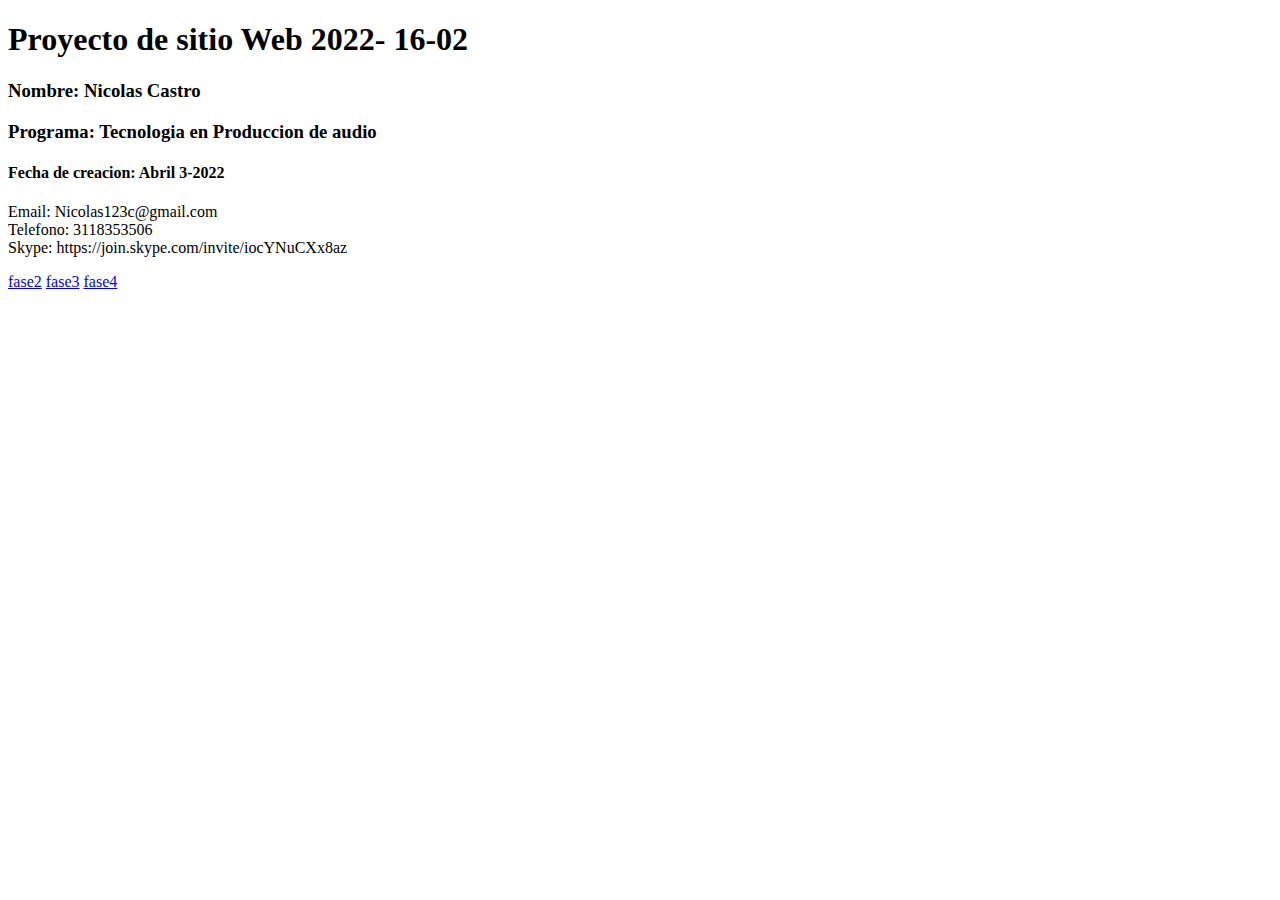
<file: index.html>
<!DOCTYPE html>
<html lang="en">
<head>
    <meta charset="UTF-8">
    <meta http-equiv="X-UA-Compatible" content="IE=edge">
    <meta name="viewport" content="width=device-width, initial-scale=1.0">
    <title>Document</title>
</head>
<body>
    <h1>
        Proyecto de sitio Web 2022- 16-02 </h1>
        <h3>Nombre: Nicolas Castro</h3>
        <h3>Programa: Tecnologia en Produccion de audio </h3>
        <h4>Fecha de creacion: Abril 3-2022 </h4>
        <p>Email: Nicolas123c@gmail.com  <br>
            Telefono: 3118353506 <br>
            Skype: https://join.skype.com/invite/iocYNuCXx8az <br>
        </p>
        <a href="fase2/desing.html">fase2</a>
        <a href="fase3/index.html">fase3</a>
        <a href="fase4/index.html">fase4</a>
</body>
</html>
</file>
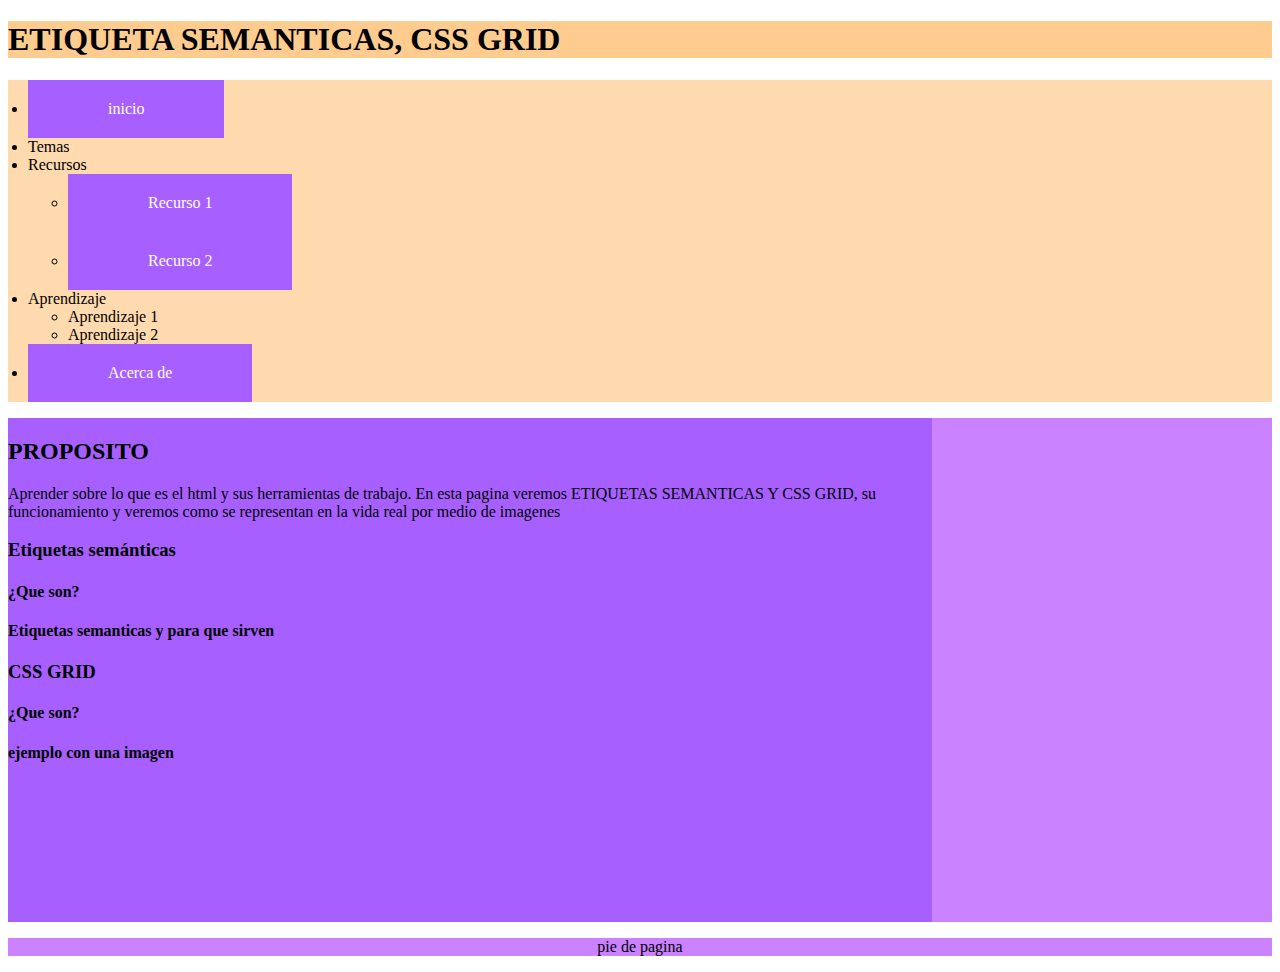
<file: Fase3/index.html>
<!DOCTYPE html>
<html lang="en">
<head>
    <meta charset="UTF-8">
    <meta http-equiv="X-UA-Compatible" content="IE=edge">
    <meta name="viewport" content="width=device-width, initial-scale=1.0">
    <title>Document</title>
    <link rel="stylesheet" href="css/estilos.css">
</head>
<body>
    <header>
        <h1>ETIQUETA SEMANTICAS, CSS GRID</h1>
    </header>
        <nav>
            <ul class="menu">
                <li><a href="index.html">inicio </a> </li>
                <li>Temas
                    <ul>
                        <li><a href="tema1.html">ETIQUETAS SEMANTICAS</a></li>
                        <li><a href="tema2.html">CSS GRID</a></li>
                    </ul>
                <li>Recursos</li>
                    <ul>
                    <li><a href="recurso1.html">Recurso 1</a> </li>
                    <li><a href="recurso2.html">Recurso 2</a></li>
                </ul>
                <li>Aprendizaje</li>
                <ul>
                 <li> Aprendizaje 1</li>
                 <li> Aprendizaje 2</li>
                </ul> 
                <li><a href="autor.html">Acerca de</a> </li>
                </ul>
                </nav>
                <main>
                    <section>
                        <h2>PROPOSITO</h2>
                        <p>Aprender sobre lo que es el html y sus herramientas de trabajo.
                         En esta pagina veremos ETIQUETAS SEMANTICAS Y CSS GRID, su funcionamiento y veremos como se representan en la vida real por medio de imagenes
                        </p>
                        <article>
                            <h3>Etiquetas semánticas</h3> 
                            <h4>¿Que son?</h4>
                            <h4>Etiquetas semanticas y para que sirven</h4> 
                            </article>

                        <article>
                            <h3>CSS GRID</h3>
                            <h4>¿Que son?</h4>
                            <h4>ejemplo con una imagen</h4>
                        </article>

                    </section>
                    <aside>
                        <iframe src="https://www.facebook.com/plugins/page.php?href=https%3A%2F%2Fwww.facebook.com%2FUniversidadUNAD%2F&tabs=timeline&width=340&height=500&small_header=false&adapt_container_width=true&hide_cover=false&show_facepile=true&appId" width="340" height="500" style="border:none;overflow:hidden" scrolling="no" frameborder="0" allowfullscreen="true" allow="autoplay; clipboard-write; encrypted-media; picture-in-picture; web-share"></iframe>

                    </aside>
                </main>
                <footer>
                    <p>pie de pagina</p>
                </footer>
</body>
</html>
</file>
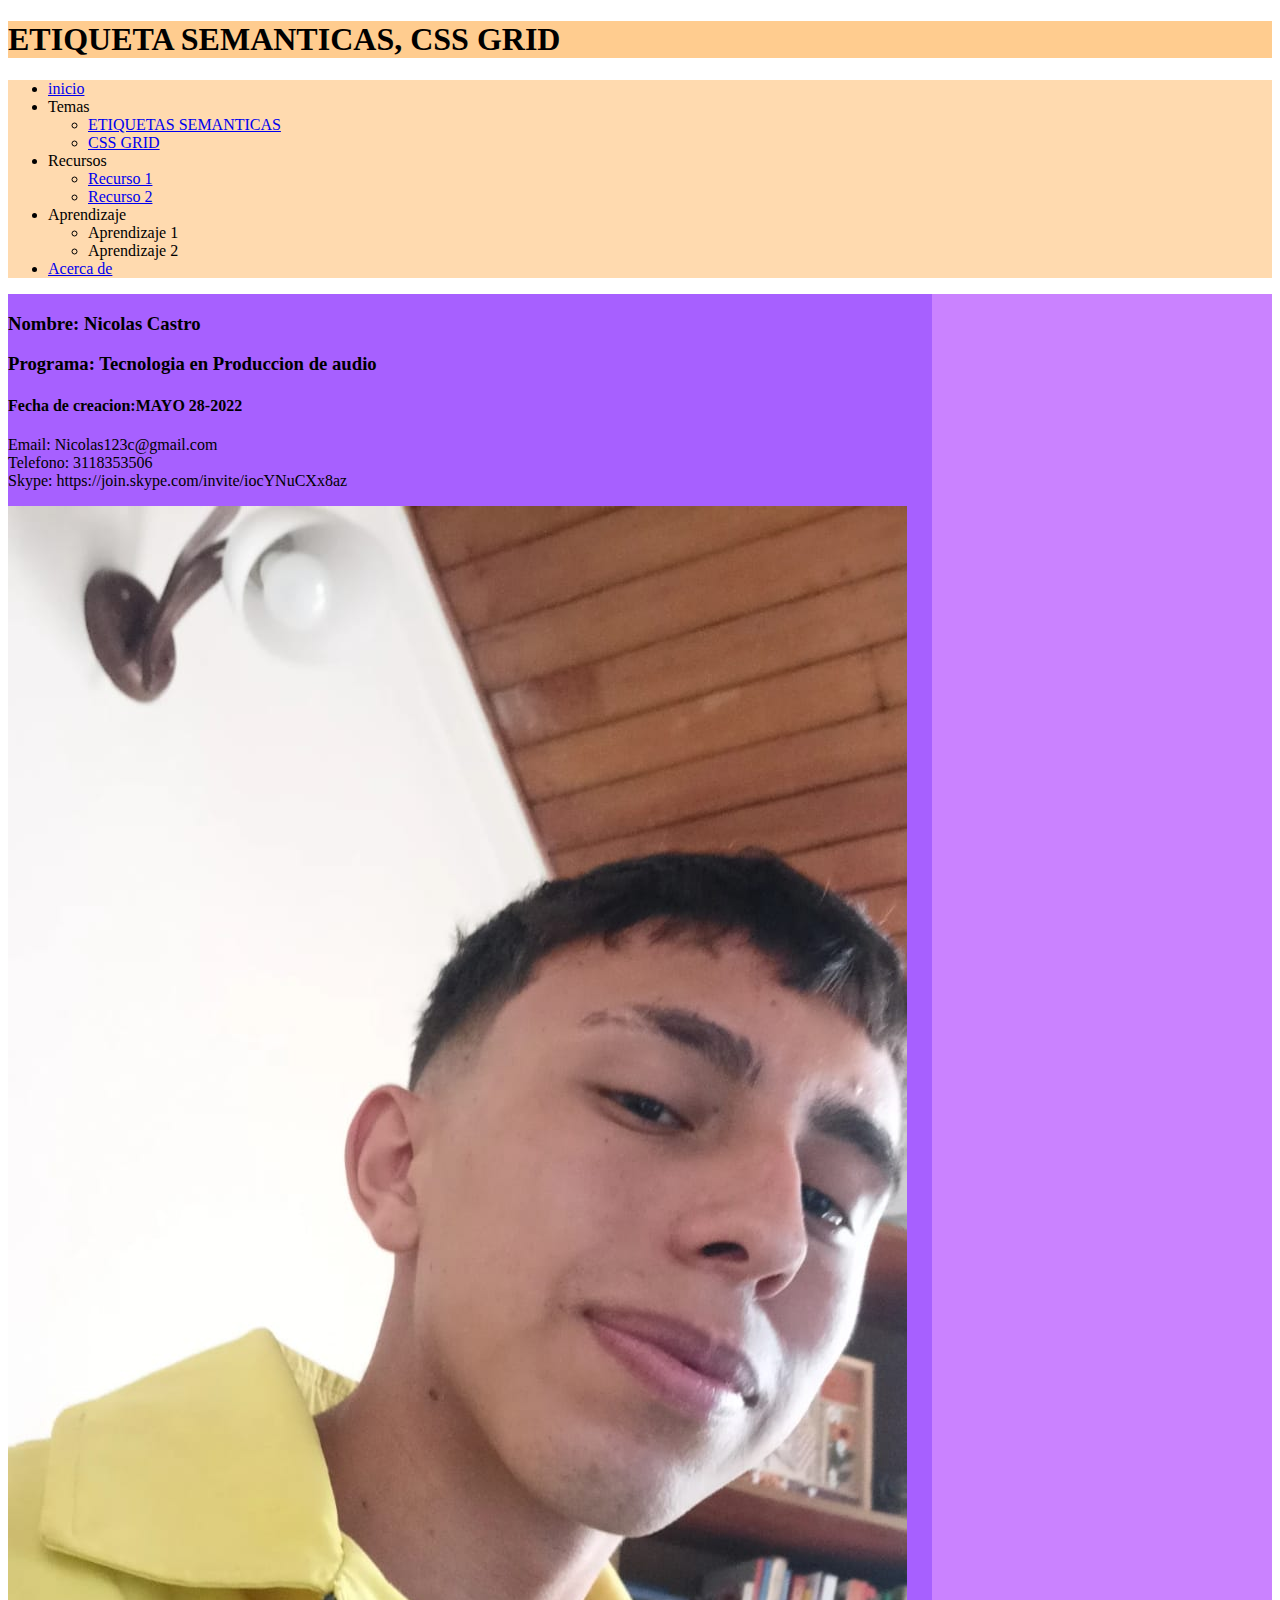
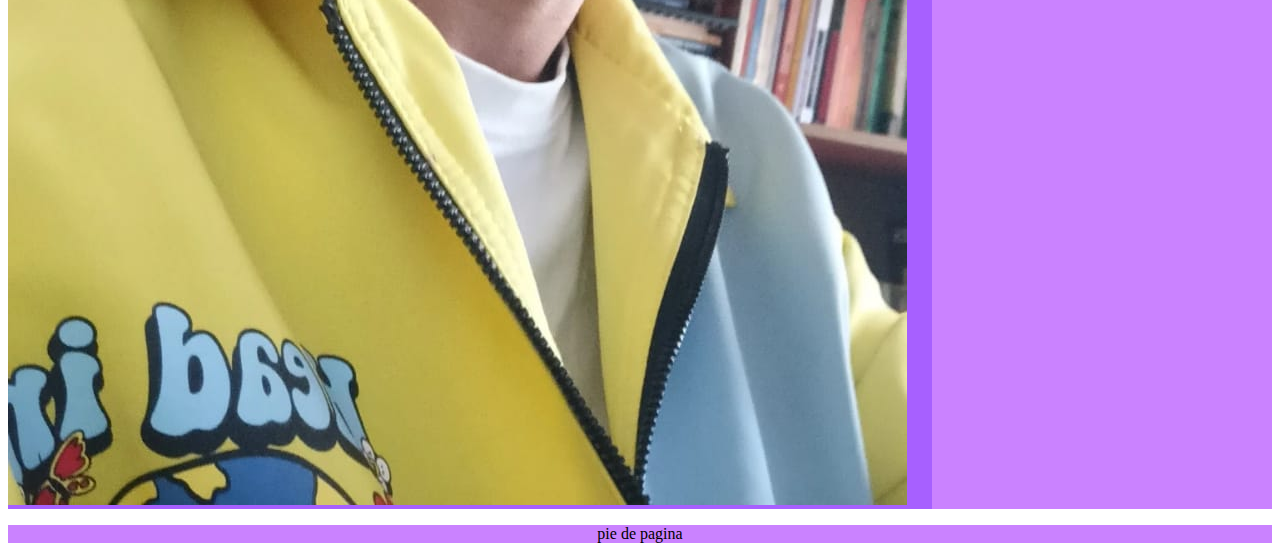
<file: Fase3/autor.html>
<!DOCTYPE html>
<html lang="en">
<head>
    <meta charset="UTF-8">
    <meta http-equiv="X-UA-Compatible" content="IE=edge">
    <meta name="viewport" content="width=device-width, initial-scale=1.0">
    <title>Document</title>
    <link rel="stylesheet" href="css/estilos.css">
</head>
<body>
    <header>
        <h1>ETIQUETA SEMANTICAS, CSS GRID</h1>
    </header>
        <nav>
            <ul>
                <li><a href="index.html">inicio </a> </li>
                <li>Temas
                    <ul>
                        <li><a href="tema1.html">ETIQUETAS SEMANTICAS</a></li>
                        <li><a href="tema2.html">CSS GRID</a></li>
                    </ul>
                <li>Recursos</li>
                    <ul>
                    <li><a href="recurso1.html">Recurso 1</a> </li>
                    <li><a href="recurso2.html">Recurso 2</a></li>
                </ul>
                <li>Aprendizaje</li>
                <ul>
                 <li> Aprendizaje 1</li>
                 <li> Aprendizaje 2</li>
                </ul> 
                <li><a href="autor.html">Acerca de</a></li>
                </ul>
                </nav>
                <main>
                    <section>
                        <article>
                            <h3>Nombre: Nicolas Castro</h3>
                                <h3>Programa: Tecnologia en Produccion de audio </h3>
                                <h4>Fecha de creacion:MAYO 28-2022 </h4>
                                <p>Email: Nicolas123c@gmail.com  <br>
                                    Telefono: 3118353506 <br>
                                    Skype: https://join.skype.com/invite/iocYNuCXx8az <br> 
                            </article>

                        <article>
                            
                                <img src="img/WhatsApp Image 2022-05-29 at 3.01.56 PM.jpeg" alt="">
                        </article>

                    </section>
                    <aside>
                        <iframe src="https://www.facebook.com/plugins/page.php?href=https%3A%2F%2Fwww.facebook.com%2FUniversidadUNAD%2F&tabs=timeline&width=340&height=500&small_header=false&adapt_container_width=true&hide_cover=false&show_facepile=true&appId" width="340" height="500" style="border:none;overflow:hidden" scrolling="no" frameborder="0" allowfullscreen="true" allow="autoplay; clipboard-write; encrypted-media; picture-in-picture; web-share"></iframe>

                    </aside>
                </main>
                <footer>
                    <p>pie de pagina</p>
                </footer>
</body>
</html>
</file>
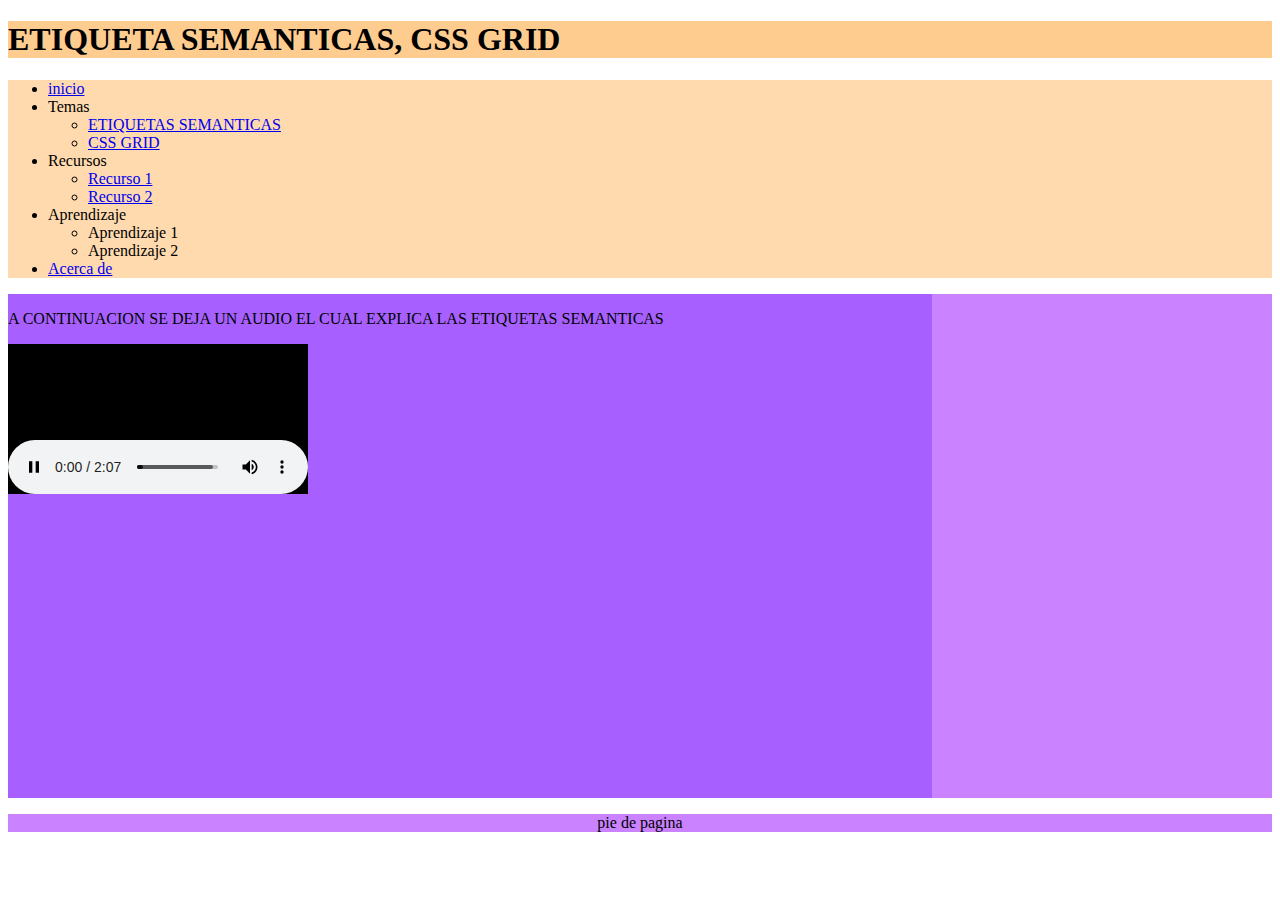
<file: Fase3/recurso1.html>
<!DOCTYPE html>
<html lang="en">
<head>
    <meta charset="UTF-8">
    <meta http-equiv="X-UA-Compatible" content="IE=edge">
    <meta name="viewport" content="width=device-width, initial-scale=1.0">
    <title>Document</title>
    <link rel="stylesheet" href="css/estilos.css">
</head>
<body>
    <header>
        <h1>ETIQUETA SEMANTICAS, CSS GRID</h1>
    </header>
        <nav>
            <ul>
                <li><a href="index.html">inicio </a> </li>
                <li>Temas
                    <ul>
                        <li><a href="tema1.html">ETIQUETAS SEMANTICAS</a></li>
                        <li><a href="tema2.html">CSS GRID</a></li>
                    </ul>
                <li>Recursos</li>
                    <ul>
                    <li><a href="recurso1.html">Recurso 1</a> </li>
                    <li><a href="recurso2.html">Recurso 2</a></li>
                </ul>
                <li>Aprendizaje</li>
                <ul>
                 <li> Aprendizaje 1</li>
                 <li> Aprendizaje 2</li>
                </ul> 
                <li><a href="autor.html">Acerca de</a></li>
                </ul>
                </nav>
                <main>
                    <section>
                        <article>
                            <p>A CONTINUACION SE DEJA UN AUDIO EL CUAL EXPLICA LAS ETIQUETAS SEMANTICAS</p> 
                            </article>

                        <article>
                            
                                <p><iframe src="audios/grabación etiquetas semanticas.m4a" frameborder="0"></iframe></p>
                        </article>

                    </section>
                    <aside>
                        <iframe src="https://www.facebook.com/plugins/page.php?href=https%3A%2F%2Fwww.facebook.com%2FUniversidadUNAD%2F&tabs=timeline&width=340&height=500&small_header=false&adapt_container_width=true&hide_cover=false&show_facepile=true&appId" width="340" height="500" style="border:none;overflow:hidden" scrolling="no" frameborder="0" allowfullscreen="true" allow="autoplay; clipboard-write; encrypted-media; picture-in-picture; web-share"></iframe>

                    </aside>
                </main>
                <footer>
                    <p>pie de pagina</p>
                </footer>
</body>
</html>
</file>
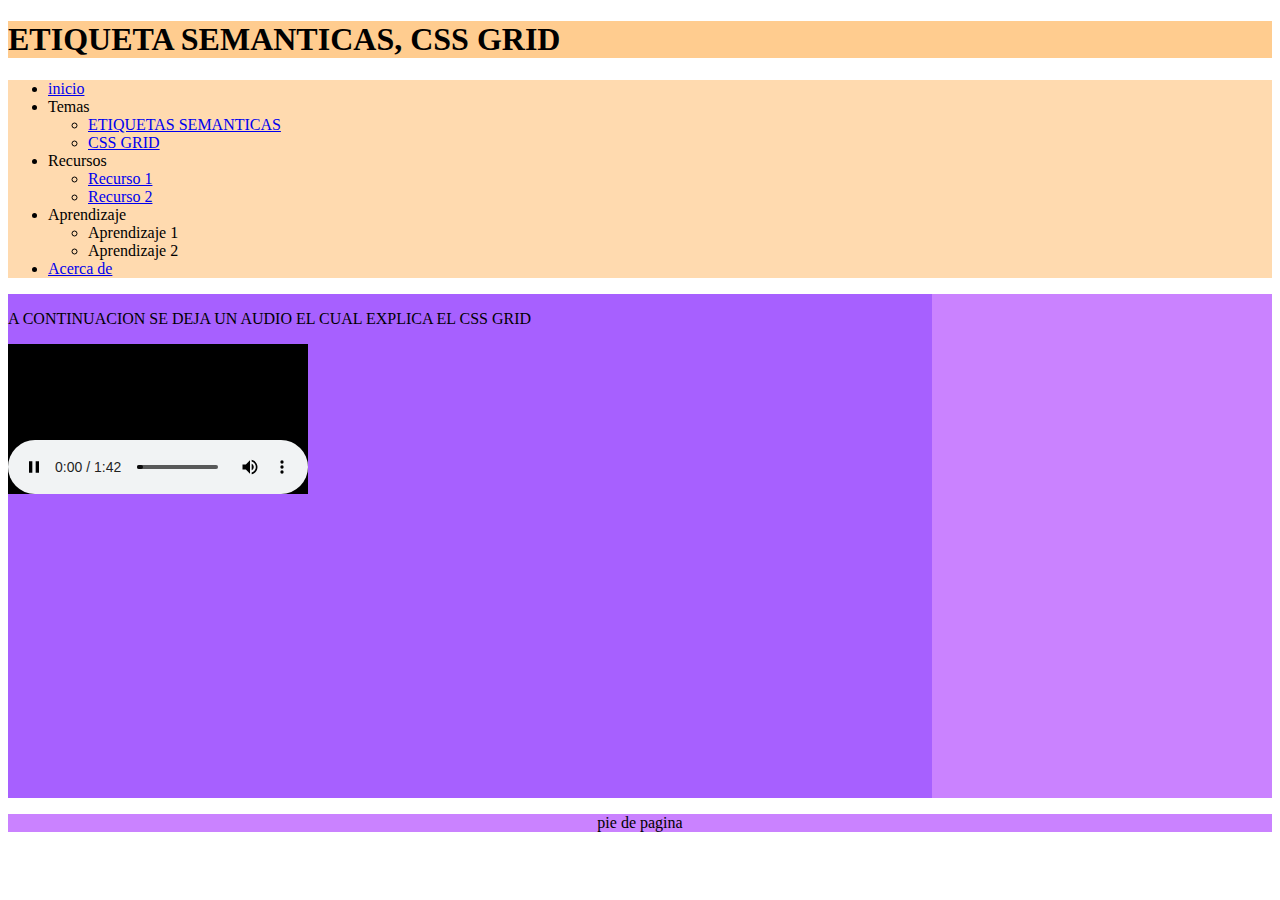
<file: Fase3/recurso2.html>
<!DOCTYPE html>
<html lang="en">
<head>
    <meta charset="UTF-8">
    <meta http-equiv="X-UA-Compatible" content="IE=edge">
    <meta name="viewport" content="width=device-width, initial-scale=1.0">
    <title>Document</title>
    <link rel="stylesheet" href="css/estilos.css">
</head>
<body>
    <header>
        <h1>ETIQUETA SEMANTICAS, CSS GRID</h1>
    </header>
        <nav>
            <ul>
                <li><a href="index.html">inicio </a> </li>
                <li>Temas
                    <ul>
                        <li><a href="tema1.html">ETIQUETAS SEMANTICAS</a></li>
                        <li><a href="tema2.html">CSS GRID</a></li>
                    </ul>
                <li>Recursos</li>
                    <ul>
                    <li><a href="recurso1.html">Recurso 1</a> </li>
                    <li><a href="recurso2.html">Recurso 2</a></li>
                </ul>
                <li>Aprendizaje</li>
                <ul>
                 <li> Aprendizaje 1</li>
                 <li> Aprendizaje 2</li>
                </ul> 
                <li><a href="autor.html">Acerca de</a></li>
                </ul>
                </nav>
                <main>
                    <section>
                        <article>
                            <p>A CONTINUACION SE DEJA UN AUDIO EL CUAL EXPLICA EL CSS GRID</p> 
                            </article>

                        <article>
                            
                                <p><iframe src="audios/css.m4a" frameborder="0"></iframe></p>
                        </article>

                    </section>
                    <aside>
                        <iframe src="https://www.facebook.com/plugins/page.php?href=https%3A%2F%2Fwww.facebook.com%2FUniversidadUNAD%2F&tabs=timeline&width=340&height=500&small_header=false&adapt_container_width=true&hide_cover=false&show_facepile=true&appId" width="340" height="500" style="border:none;overflow:hidden" scrolling="no" frameborder="0" allowfullscreen="true" allow="autoplay; clipboard-write; encrypted-media; picture-in-picture; web-share"></iframe>

                    </aside>
                </main>
                <footer>
                    <p>pie de pagina</p>
                </footer>
</body>
</html>
</file>
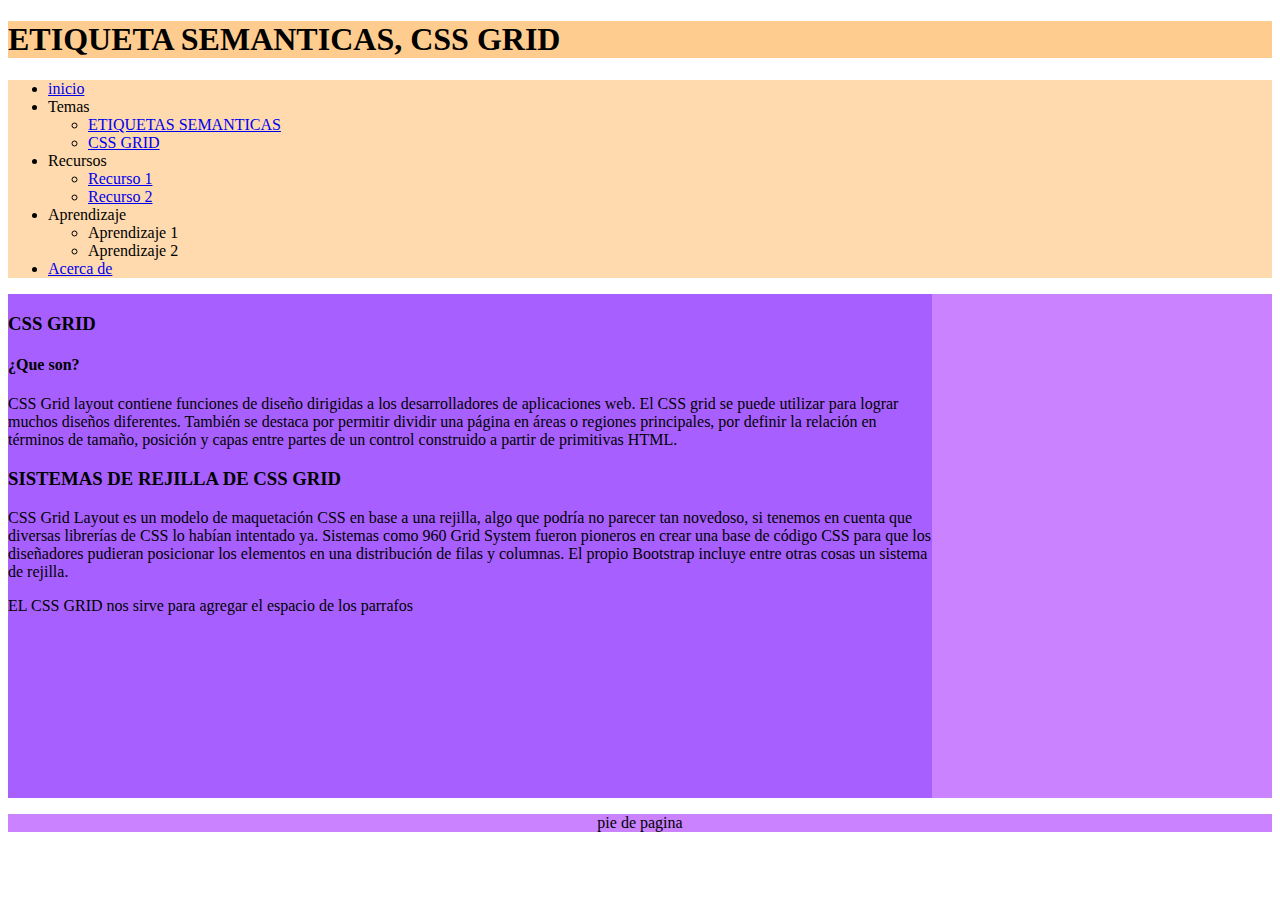
<file: Fase3/tema2.html>
<!DOCTYPE html>
<html lang="en">
<head>
    <meta charset="UTF-8">
    <meta http-equiv="X-UA-Compatible" content="IE=edge">
    <meta name="viewport" content="width=device-width, initial-scale=1.0">
    <title>Document</title>
    <link rel="stylesheet" href="css/estilos.css">
</head>
<body>
    <header>
        <h1>ETIQUETA SEMANTICAS, CSS GRID</h1>
    </header>
        <nav>
            <ul>
                <li><a href="index.html">inicio </a> </li>
                <li>Temas
                    <ul>
                        <li><a href="tema1.html">ETIQUETAS SEMANTICAS</a></li>
                        <li><a href="tema2.html">CSS GRID</a></li>
                    </ul>
                <li>Recursos</li>
                    <ul>
                    <li><a href="recurso1.html">Recurso 1</a> </li>
                    <li><a href="recurso2.html">Recurso 2</a></li>
                </ul>
                <li>Aprendizaje</li>
                <ul>
                 <li> Aprendizaje 1</li>
                 <li> Aprendizaje 2</li>
                </ul> 
                <li><a href="autor.html">Acerca de</a></li>
                </ul>
                </nav>
                <main>
                    <section>
                        

                        <article>
                            <h3>CSS GRID</h3>
                            <h4>¿Que son?</h4>
                            <p>CSS Grid layout contiene funciones de diseño dirigidas a los desarrolladores de aplicaciones web. El CSS grid se puede utilizar para lograr muchos diseños diferentes. También se destaca por permitir dividir una página en áreas o regiones principales, por definir la relación en términos de tamaño, posición y capas entre partes de un control construido a partir de primitivas HTML.</p>
                            <h3>SISTEMAS DE REJILLA DE CSS GRID </h3>
                            <P>CSS Grid Layout es un modelo de maquetación CSS en base a una rejilla, algo que podría no parecer tan novedoso, si tenemos en cuenta que diversas librerías de CSS lo habían intentado ya. Sistemas como 960 Grid System fueron pioneros en crear una base de código CSS para que los diseñadores pudieran posicionar los elementos en una distribución de filas y columnas. El propio Bootstrap incluye entre otras cosas un sistema de rejilla.</P>
                            <p>EL CSS GRID nos sirve para agregar el espacio de los parrafos </p>
                        </article>

                    </section>
                    <aside>
                        <iframe src="https://www.facebook.com/plugins/page.php?href=https%3A%2F%2Fwww.facebook.com%2FUniversidadUNAD%2F&tabs=timeline&width=340&height=500&small_header=false&adapt_container_width=true&hide_cover=false&show_facepile=true&appId" width="340" height="500" style="border:none;overflow:hidden" scrolling="no" frameborder="0" allowfullscreen="true" allow="autoplay; clipboard-write; encrypted-media; picture-in-picture; web-share"></iframe>

                    </aside>
                </main>
                <footer>
                    <p>pie de pagina</p>
                </footer>
</body>
</html>
</file>
<file: Fase3/css/estilos.css>
header{
    background: #FFCC8F;
}
nav{
    background:#FFDAAF ;
}
section{
    background: #A760FF;
    grid-column:1/4;
}
aside{
    background: #CA82FF;
    grid-column:4/5;
}
footer{
    background: #CA82FF;
    text-align: center;
}
main{
    display:grid;
    grid-template-columns: 1fr 1fr 1fr 1fr;
}
.menu{
    padding: 0px 20px;
    text-align: center;
    font-family: 'Times New Roman', Times, serif;
    display: flex;
    flex-direction: column;
    flex-wrap: nowrap;
    justify-content: center;
    align-items: flex-start;
}
.menu li a{
background-color: #A760FF;
color: rgb(255, 255, 255);
text-decoration: double;
padding: 20px 80px;
display: block;
}
.menu li a:hover{
    background-color: aqua;
}
.menu li ul {
    display: none;
    margin-left: auto;
    margin-right: auto;
    position: absolute;
    min-width: 140px;   
}
.menu li:hover > ul{
display: block;
}
.menu li ul li {
    position: relative;
}
.menu li ul li ul {
right: 140px;
}
</file>
